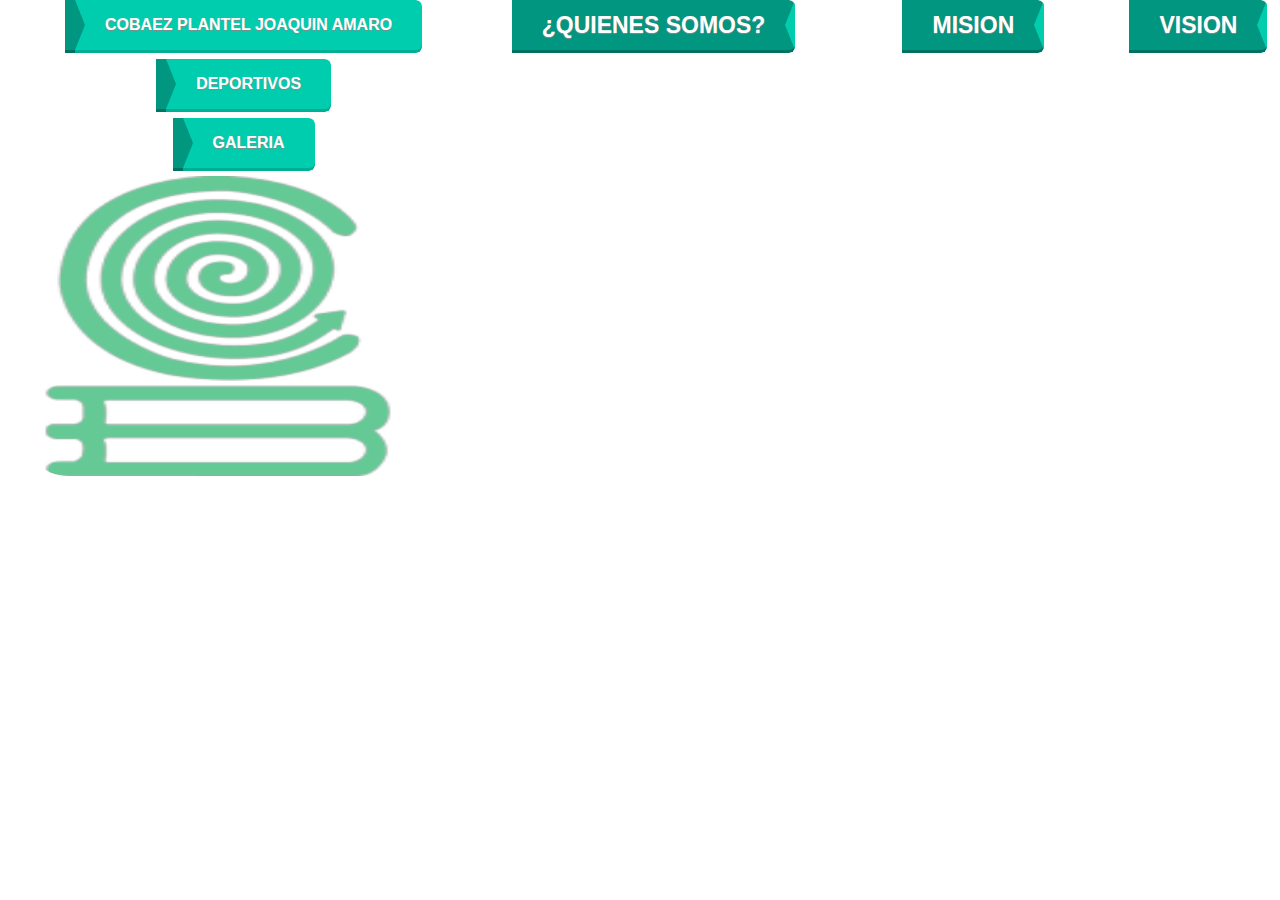
<file: index.html>
<!DOCTYPE html>
<html>
<head>
	<title>PLANTEL JOAQUIN AMARO (COBAEZ)</title>
	<link rel="stylesheet" type="text/css" href="css/botonbonito.css">
	<link rel="stylesheet" type="text/css" href="js/waves.js">
</head>
<body>
	<table style="width:100%" border="3">
		<tr class="content">
			<th><a href="cobaez.html" class="btn left">
				<span class="left icon icon-gear"></span>
        		<span class="right title"><span class="arrow-right"></span>COBAEZ PLANTEL JOAQUIN AMARO</span></a><br></th>
			<th><a href="quienesomos.html" class="btn left">
				<span class="left title"></span>
        		<span class="right icon icon-gear"><span class="arrow-left"></span>&iquest;QUIENES SOMOS?</spam><a></th>
			<th><a href="mision.html" class="btn left"><span class="left title"></span>
        		<span class="right icon icon-gear"><span class="arrow-left"></span>MISION</spam></a></th>
			<th><a href="vision.html" class="btn left"><span class="left title"></span>
        		<span class="right icon icon-gear"><span class="arrow-left"></span>VISION</spam></a></th>
		</tr>
		<tr>
			<th><a href="deportivos.html" class="btn left">
				<span class="left icon icon-gear"></span>
        		<span class="right title"><span class="arrow-right"></span>DEPORTIVOS</span></a><br></th>
			<th rowspan="3" colspan="3"><p align="justify">Preciona cualquier boton para ver informacion</p></th>
		</tr>
		<tr>
			<th><a href="galeria.html" class="btn left">
				<span class="left icon icon-gear"></span>
        		<span class="right title"><span class="arrow-right"></span>GALERIA
        	</span></a><br></th>
		</tr>
		<tr>
			<th><img src="imagen/logo2.png"></th>
		</tr>
		           
	</table>
	<script src="js/waves.js"></script>
 	<script type="text/javascript">
 	Waves.init();
 	Waves.attach('.button',['waves-button','waves-float']);
 </script>

</body>
</html>
</file>
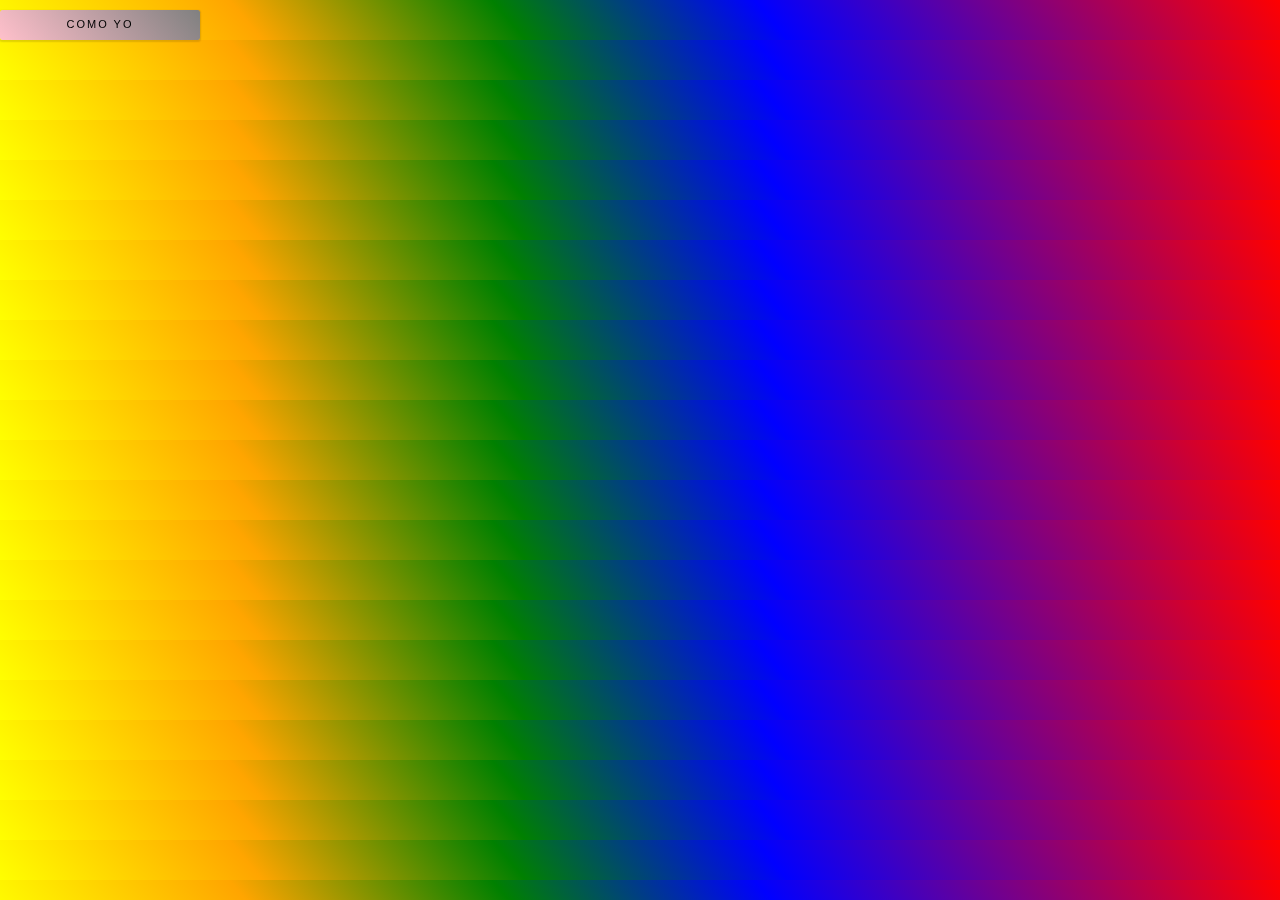
<file: boton.html>
<!DOCTYPE html>
<html>
<head>
	<title></title>
	<link rel="stylesheet" type="text/css" href="css/estilo.css">
	<link rel="stylesheet" type="text/css" href="css/waves.css">
</head>
<body>
 	<a href="#" class="button">como yo</a>
 	<script src="js/waves.js"></script>
 	<script type="text/javascript">
 	Waves.init();
 	Waves.attach('.button',['waves-button','waves-float']);
 	</script>
</body>
</html>
</file>
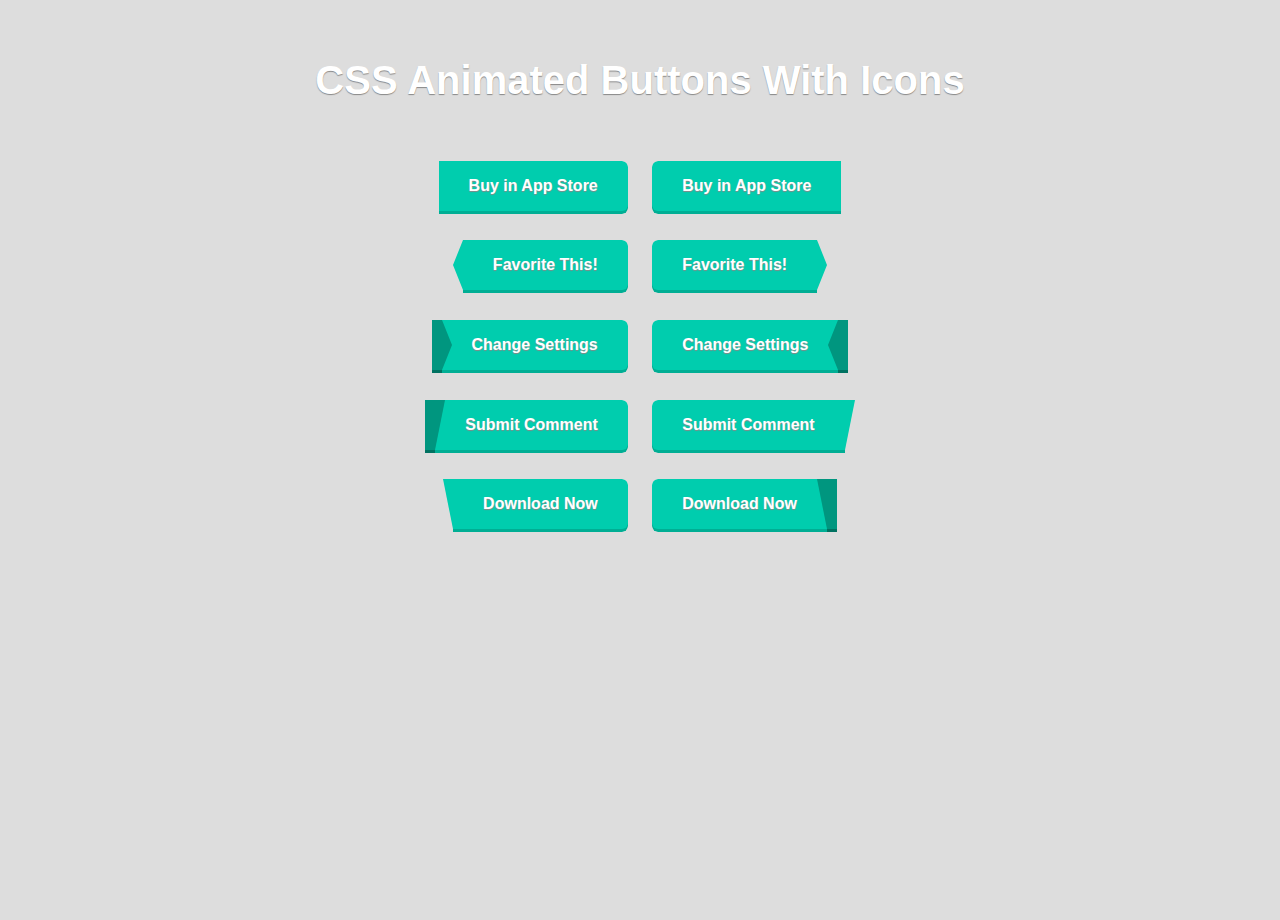
<file: botonbonito.html>
<!DOCTYPE html>
<html>
<head>
	<title>bonito</title>
	<link rel="stylesheet" type="text/css" href="css/botonbonito.css">
</head>
<body>
	<div class="container">

    <h1>CSS Animated Buttons With Icons</h1>
     
    <br>
    <div class="content">
      <a href="#" class="btn">
        <span class="left icon icon-tablet"></span>
        <span class="right title">Buy in App Store</span>
      </a> 
      
      <a href="#" class="btn">
        <span class="left title">Buy in App Store</span>
        <span class="right icon icon-tablet"></span>
      </a>
    </div>
    <br>
    <div class="content">
      <a href="#" class="btn left">
        <span class="left icon icon-heart"><span class="arrow-left"></span></span>
        <span class="right title">Favorite This!</span>
      </a>

      <a href="#" class="btn right">
        <span class="left title">Favorite This!</span>
        <span class="right icon icon-heart"><span class="arrow-right"></span></span>
      </a>
    </div>
    <br>
    <div class="content">
      <a href="#" class="btn left">
        <span class="left icon icon-gear"></span>
        <span class="right title"><span class="arrow-right"></span>Change Settings</span>
      </a>
      
      <a href="#" class="btn right">
        <span class="left title"><span class="arrow-left"></span>Change Settings</span>
        <span class="right icon icon-gear"></span>
      </a>
    </div>
    <br>
    <div class="content">
      <a href="#" class="btn left">
        <span class="left icon icon-comment"></span>
        <span class="right title"><span class="slant-right"></span>Submit Comment</span>
      </a>

      <a href="#" class="btn right">
        <span class="left title">Submit Comment</span>
        <span class="right icon icon-comment"><span class="slant-right"></span></span>
      </a>
    </div>
    <br>
    <div class="content">
      <a href="#" class="btn left">
        <span class="left icon icon-cloud-download"><span class="slant-left"></span></span>
        <span class="right title">Download Now</span>
      </a>

      <a href="#" class="btn right">
        <span class="left title"><span class="slant-left"></span>Download Now</span>
        <span class="right icon icon-cloud-download"></span>
      </a>
    </div>
    
  </div>
</body>
</file>
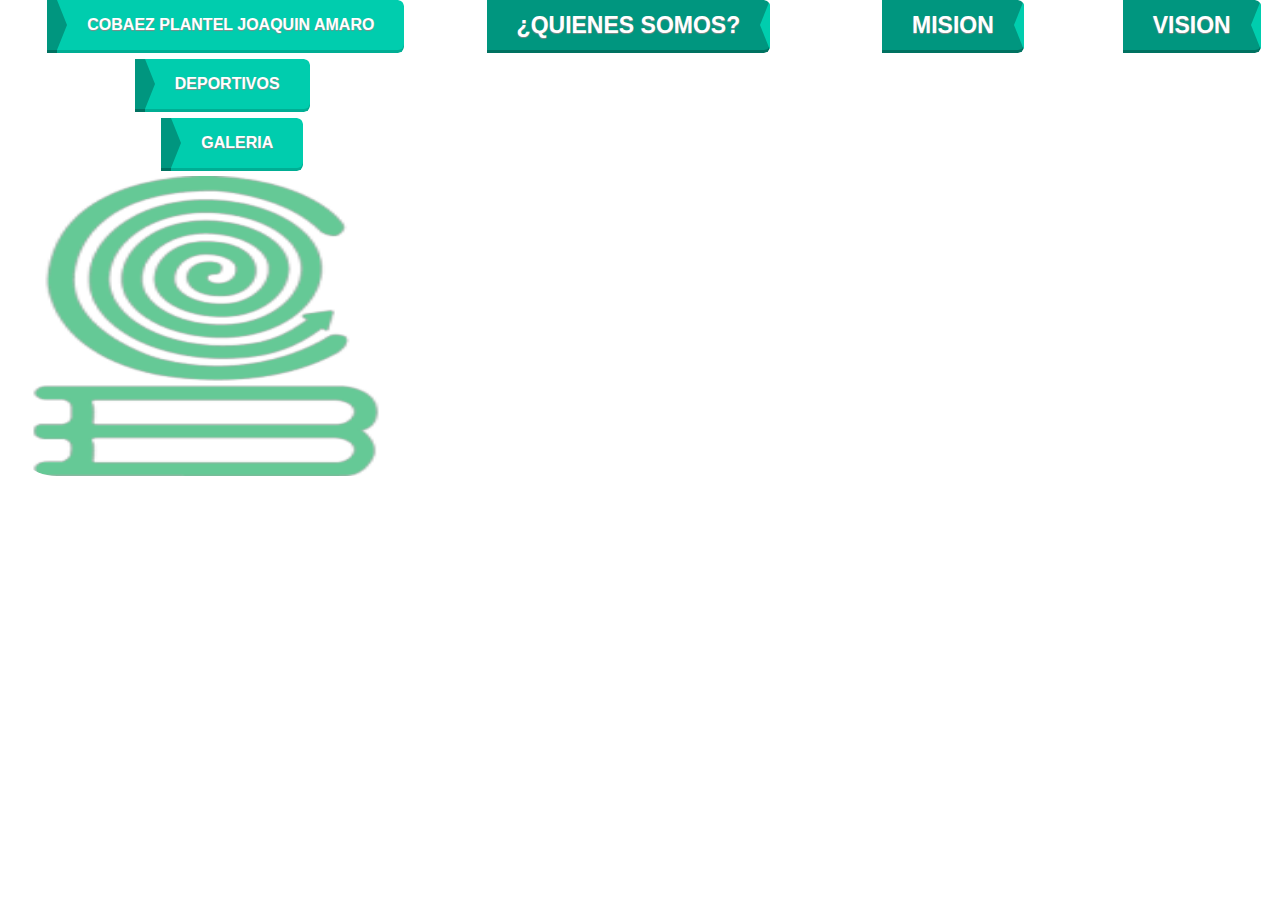
<file: cobaez.html>
<!DOCTYPE html>
<html>
<head>
	<title>PLANTEL JOAQUIN AMARO (COBAEZ)</title>
	<link rel="stylesheet" type="text/css" href="css/botonbonito.css">
	<link rel="stylesheet" type="text/css" href="js/waves.js">
</head>
<body>
	<table style="width:100%" border="3">
		<tr>
			<th><a href="index.html" class="btn left"><span class="left icon icon-gear">
			</span>
        		<span class="right title"><span class="arrow-right"></span>COBAEZ PLANTEL JOAQUIN AMARO</span></a><br></th>
			<th><a href="quienesomos.html" class="btn left"><span class="left title"></span>
        		<span class="right icon icon-gear"><span class="arrow-left"></span>&iquest;QUIENES SOMOS?</spam><a></th>
			<th><a href="mision.html" class="btn left"><span class="left title"></span>
        		<span class="right icon icon-gear"><span class="arrow-left"></span>MISION</spam></a></th>
			<th><a href="vision.html" class="btn left"><span class="left title"></span>
        		<span class="right icon icon-gear"><span class="arrow-left"></span>VISION</spam></a></th>
		</tr>
		<tr>
			<th><a href="deportivos.html" class="btn left"><span class="left icon icon-gear"></span>
        		<span class="right title"><span class="arrow-right"></span>DEPORTIVOS</spam><a></th>
			<th rowspan="3" colspan="3"><p align="justify"><p>Esta pagina fue hecha con la finalidad de que conoscan nuestro plantel.
		    Esta pagina fue creada por la alumna Fatima Flores Avila de 6to semestre de el COBAEZ.</p></th>
		</tr>
		<tr>
			<th><a href="galeria.html" class="btn left"><span class="left icon icon-gear"></span><span class="right title"><span class="arrow-right"></span>GALERIA</span></a><br></th>
		</tr>
		<tr>
			<th><img src="imagen/logo2.png"></th>
		</tr>
		           
	</table>
	<script src="js/waves.js"></script>
 	<script type="text/javascript">
 	Waves.init();
 	Waves.attach('.button',['waves-button','waves-float']);
 </script>

</body>
</html>
</file>
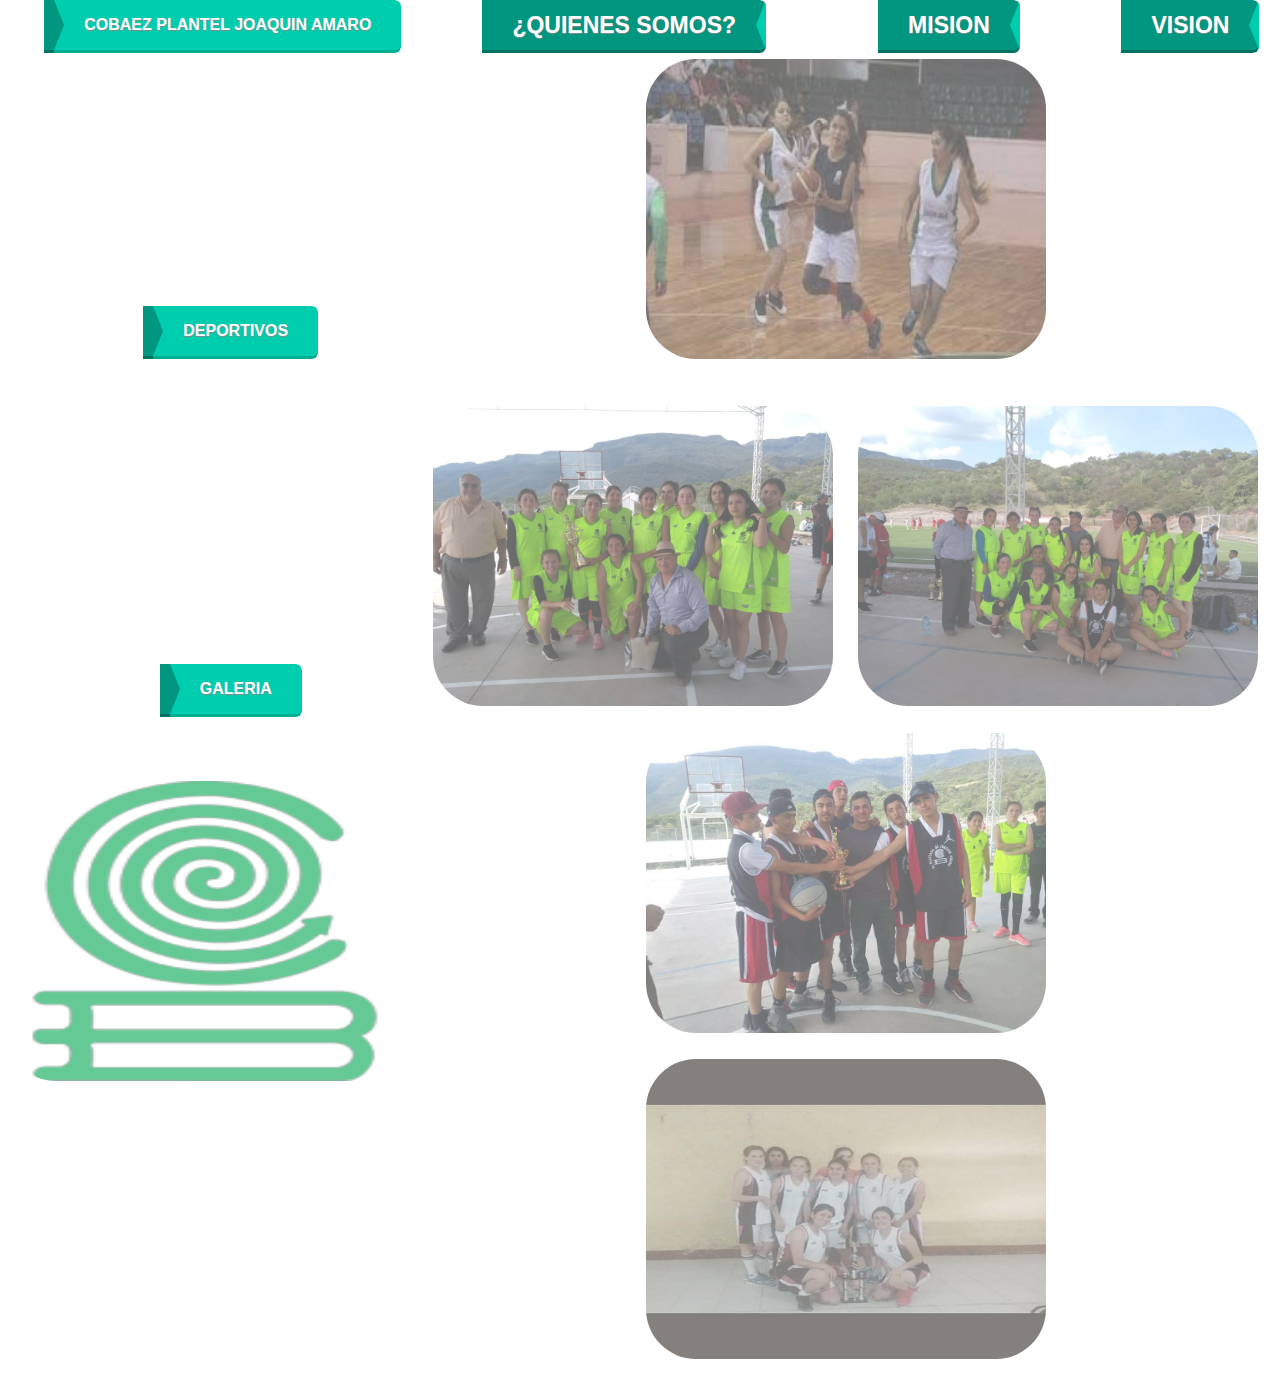
<file: deportivos.html>
<!DOCTYPE html>
<html>
<head>
	<title>PLANTEL JOAQUIN AMARO (COBAEZ)</title>
	<link rel="stylesheet" type="text/css" href="css/botonbonito.css">
	<link rel="stylesheet" type="text/css" href="js/waves.js">
</head>
<body>
	<table style="width:100%" border="3">
		<tr>
			<th><a href="cobaez.html" class="btn left"><span class="left icon icon-gear"></span>
        		<span class="right title"><span class="arrow-right"></span>COBAEZ PLANTEL JOAQUIN AMARO</span></a><br></th>
			<th><a href="quienesomos.html" class="btn left"><span class="left title"></span>
        		<span class="right icon icon-gear"><span class="arrow-left"></span>&iquest;QUIENES SOMOS?</spam><a></th>
			<th><a href="mision.html" class="btn left"><span class="left title"></span>
        		<span class="right icon icon-gear"><span class="arrow-left"></span>MISION</spam></a></th>
			<th><a href="vision.html" class="btn left"><span class="left title"></span>
        		<span class="right icon icon-gear"><span class="arrow-left"></span>VISION</spam></a></th>
		</tr>
		<tr>
			<th><a href="deportivos.html" class="btn left">
				<span class="left icon icon-gear"></span>
        		<span class="right title"><span class="arrow-right"></span>DEPORTIVOS</span></a><br></th>
			<th rowspan="3" colspan="3"><a href="imagen/juegos.jpeg"><img src="imagen/juegos.jpeg"></a><p align="justify">juegos deportivos: Nuestro plantel participa en los juegos cada a&ntilde;o participando en basketball, llevandose casi siempre los primeros lugares ,tanto hombres como mujeres a nivel regional.</p><a href="imagen/IMG-20191030-WA0010.jpg"><img src="imagen/IMG-20191030-WA0010.jpg" width="300" height="300"></a>
			<a href="imagen/IMG-20191030-WA0007.jpg"><img src="imagen/IMG-20191030-WA0007.jpg" width="300" height="300"></a><p>1er lugar a nivel regional en basketball femenil 2019 Plantel Joaquin Amaro.
			Participacion en Mesquital del oro.</p><a href="imagen/FB_IMG_1572544111401.jpg"><img src="imagen/FB_IMG_1572544111401.jpg" width="400" height="400"  ></a><P>2do lugar a nivel regional en basketball varonil 2019 Plantel Joaquin Amaro. Participacion en Mesquital del oro.</P><a href="imagen/received_199965624615368.jpeg"><img src="imagen/received_199965624615368.jpeg" width="400" height="400" ></a><p>1er lugar a nivel regional en basketball femenil 2018 Plantel Joaquin Amaro. Participacion en Atolinga.</p></th>
		</tr>
		<tr>
			<th><a href="galeria.html" class="btn left">
				<span class="left icon icon-gear"></span>
        		<span class="right title"><span class="arrow-right"></span>GALERIA
        	</span></a><br></th>
		</tr>
		<tr>
			<th><img src="imagen/logo2.png"></th>
		</tr>
		           
	</table>
	<script src="js/waves.js"></script>
 	<script type="text/javascript">
 	Waves.init();
 	Waves.attach('.button',['waves-button','waves-float']);
 </script>

</body>
</html>
</file>
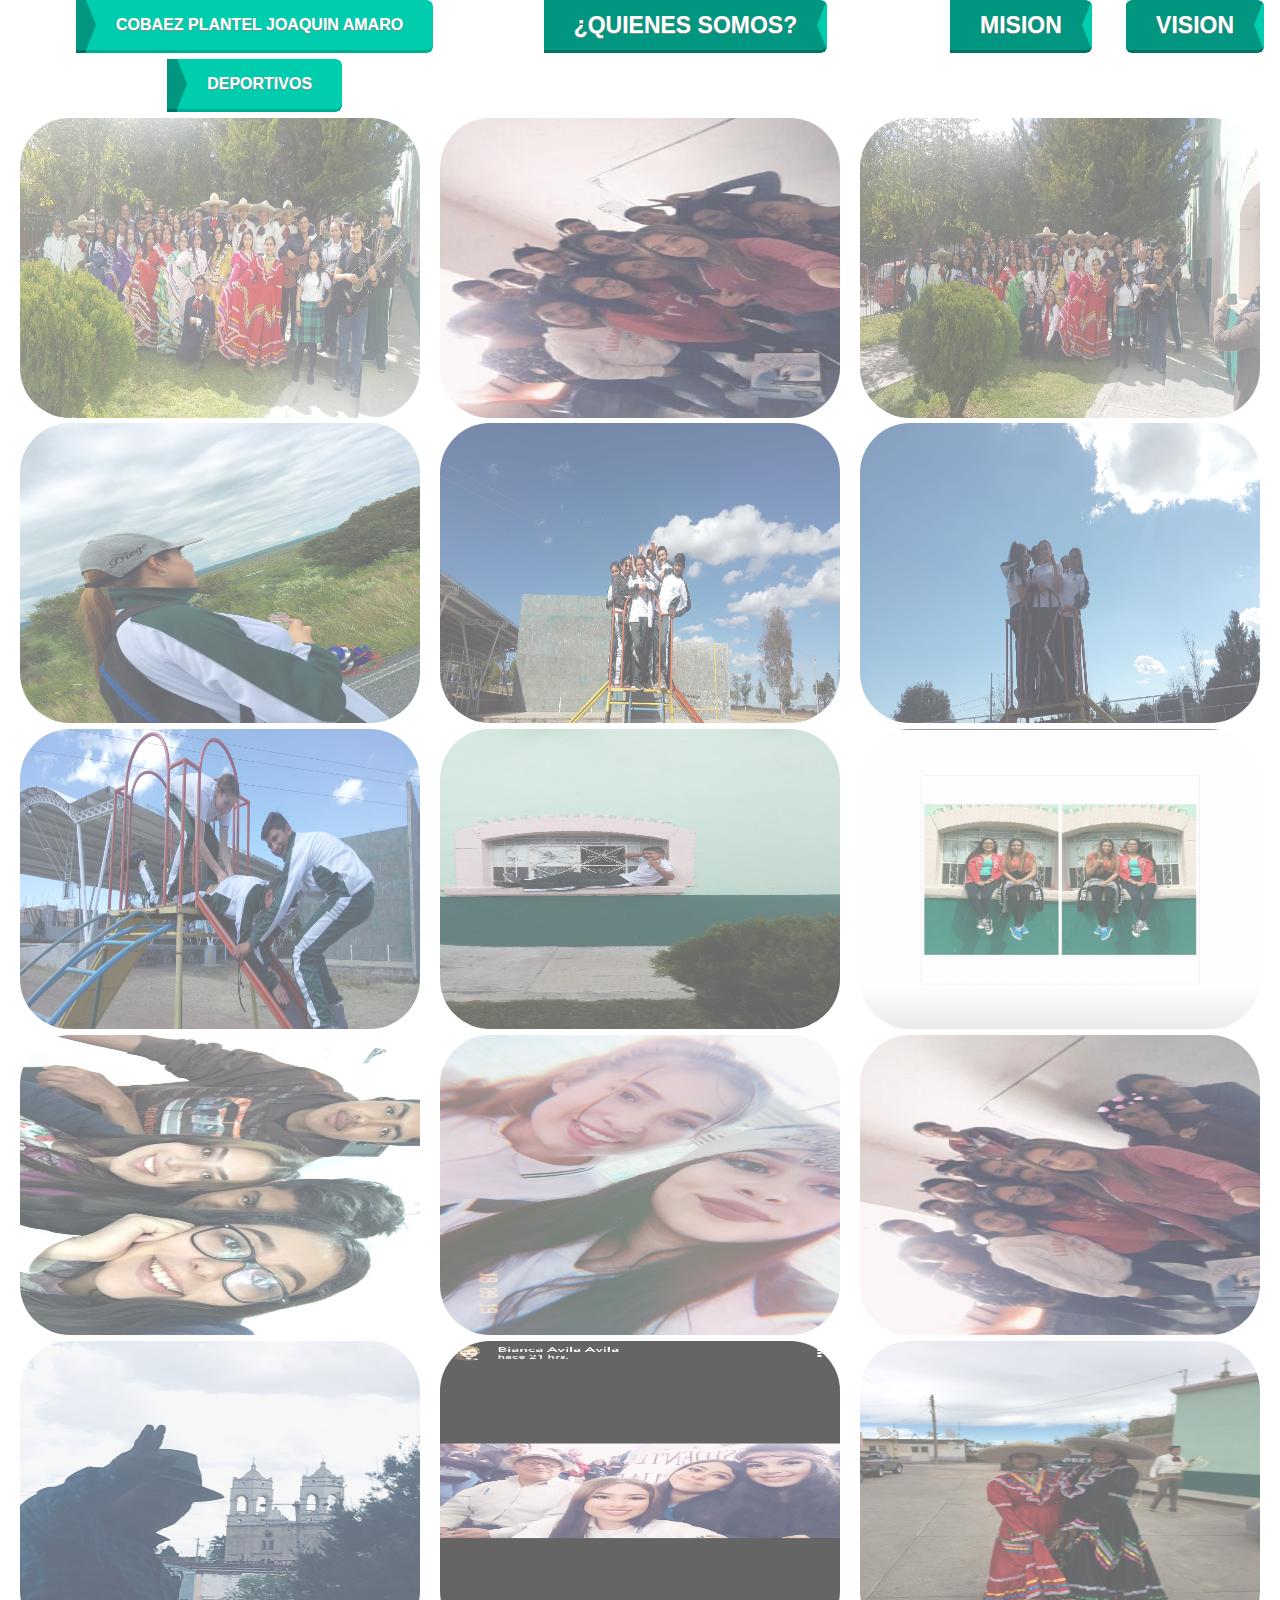
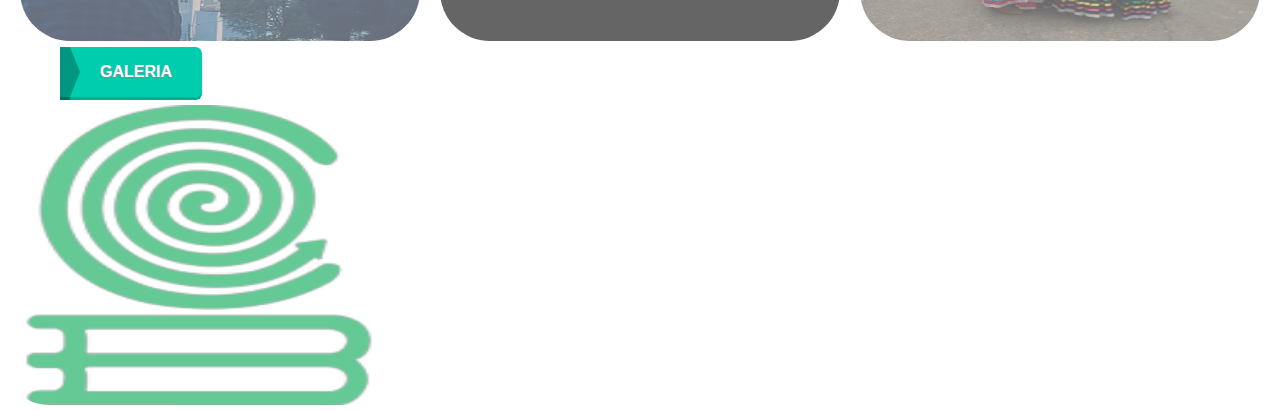
<file: galeria.html>
<!DOCTYPE html>
<html>
<head>
	<title>PLANTEL JOAQUIN AMARO (COBAEZ)</title>
	<link rel="stylesheet" type="text/css" href="css/botonbonito.css">
	<link rel="stylesheet" type="text/css" href="js/waves.js">
</head>
<body>
	<table style="width:100%" border="3">
		<tr>
			<th><a href="cobaez.html" class="btn left"><span class="left icon icon-gear"></span>
        		<span class="right title"><span class="arrow-right"></span>COBAEZ PLANTEL JOAQUIN AMARO</span></a><br></th>
			<th><a href="quienesomos.html" class="btn left"><span class="left title"></span>
        		<span class="right icon icon-gear"><span class="arrow-left"></span>&iquest;QUIENES SOMOS?</spam><a></th>
			<th><a href="mision.html" class="btn left"><span class="left title"></span>
        		<span class="right icon icon-gear"><span class="arrow-left"></span>MISION</spam></a></th>
			<th><a href="vision.html" class="btn left"></span>
        		<span class="right icon icon-gear"><span class="arrow-left"></span>VISION</spam></a></th>
		</tr>
		<tr>
				<th><a href="deportivos.html" class="btn left"><span class="left icon icon-gear"></span>
        		<span class="right title"><span class="arrow-right"></span>DEPORTIVOS</span></a><br></th>
		<table>		<th rowspan="3" colspan="3"><a href="imagen\IMG_7429.JPG"><img src="imagen\IMG_7429.JPG" align="justify" width="400" height="300"></a><a href="imagen/received_1257774844419651.jpeg"><img src="imagen/received_1257774844419651.jpeg" width="300" height="300"></a><a href="imagen\IMG_7426.JPG"><img src="imagen\IMG_7426.JPG" width="400" height="300"></a><a href="imagen\69177756_1142226575967195_47642225378590720_n.jpg"><img src="imagen\69177756_1142226575967195_47642225378590720_n.jpg" width="400" height="300"></a><a href="imagen\47579786_329890350929060_7602192487305707520_n.jpg"><img src="imagen\47579786_329890350929060_7602192487305707520_n.jpg" width="400" height="300"></a><a href="imagen\47688446_354122108700213_2088894521646514176_n.jpg"><img src="imagen\47688446_354122108700213_2088894521646514176_n.jpg" width="400" height="300"></a><a href="imagen\48203715_512052559281835_5369024417844166656_n.jpg"><img src="imagen\48203715_512052559281835_5369024417844166656_n.jpg" width="400" height="300"></a><a href="imagen\22425703_450848858642219_1009590508_o.jpg"><img src="imagen\22425703_450848858642219_1009590508_o.jpg" width="400" height="300"></a><a href="imagen\27867394_2006859326305027_6176070544283748492_n.jpg"><img src="imagen\27867394_2006859326305027_6176070544283748492_n.jpg" width="400" height="300"></a><a href="imagen\IMG_7531.JPG"><img src="imagen\IMG_7531.JPG" width="400" height="300"></a><a href="imagen\70980123_2353273101395259_3070107915273633792_n.jpg"><img src="imagen\70980123_2353273101395259_3070107915273633792_n.jpg" width="400" height="300"></a><a href="imagen\23439525_892110000953647_1864065981_n.jpg"><img src="imagen\23439525_892110000953647_1864065981_n.jpg" width="400" height="300"></a><a href="imagen\89255621_870512733392522_7926340798780538880_n.jpg"><img src="imagen\89255621_870512733392522_7926340798780538880_n.jpg" width="400" height="300"></a><a href="imagen\IMG_9209.PNG"><img src="imagen\IMG_9209.PNG" width="400" height="300"></a><a href="imagen\IMG_7362.JPG"><img src="imagen\IMG_7362.JPG" width="400" height="300"></a></th>
		</table>	
		</tr>
		<tr>
			<th><a href="galeria.html" class="btn left">
				<span class="left icon icon-gear"></span>
        		<span class="right title"><span class="arrow-right"></span>GALERIA</span>
        	</a><br></th>
		</tr>
		<tr>
			<th><img src="imagen/logo2.png"></th>
		</tr>
		           
	</table>
	<script src="js/waves.js"></script>
 	<script type="text/javascript">
 	Waves.init();
 	Waves.attach('.button',['waves-button','waves-float']);
 </script>

</body>
</html>
</file>
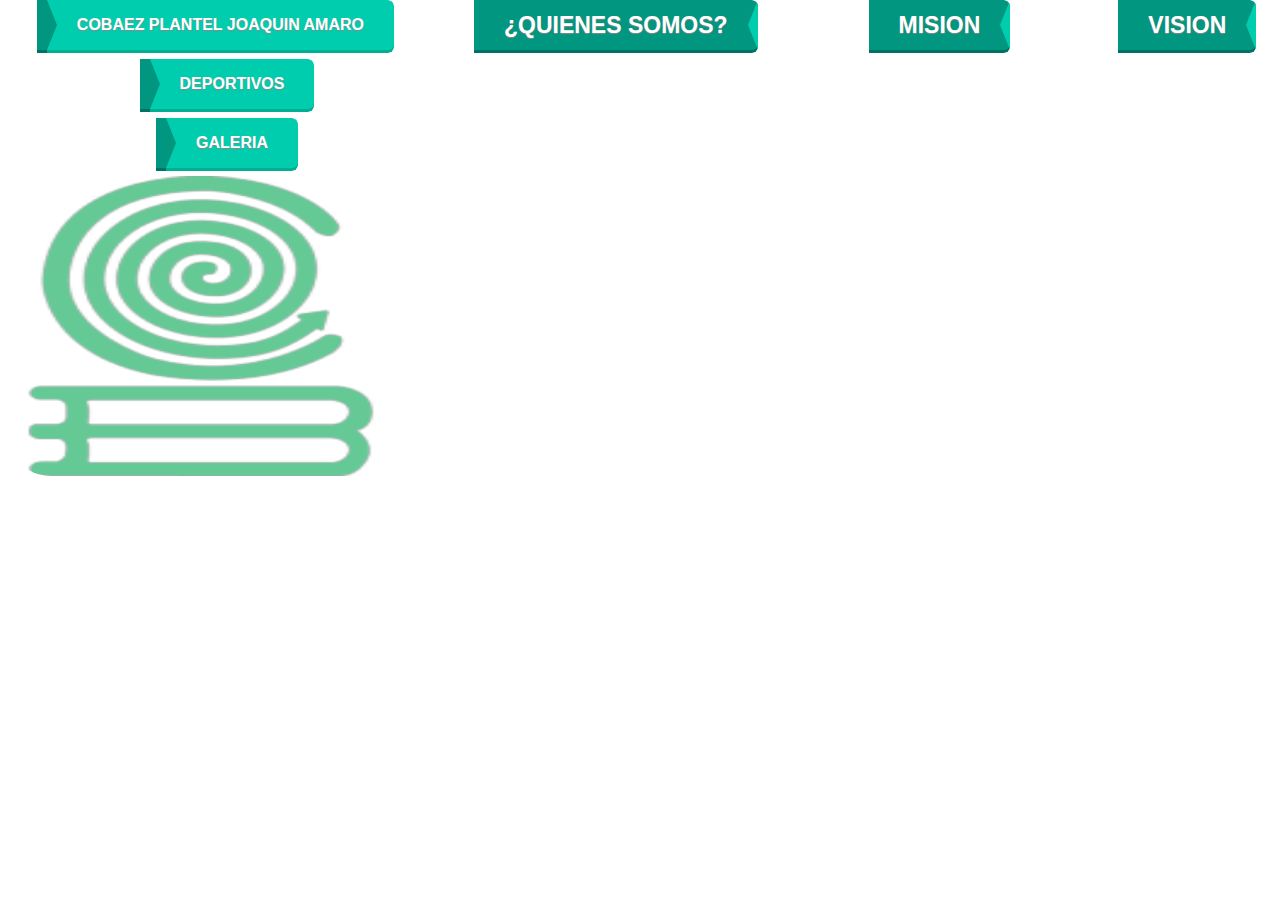
<file: mision.html>
<!DOCTYPE html>
<html>
<head>
	<title>PLANTEL JOAQUIN AMARO (COBAEZ)</title>
	<link rel="stylesheet" type="text/css" href="css/botonbonito.css">
	<link rel="stylesheet" type="text/css" href="js/waves.js">
</head>
<body>
	<table style="width:100%" border="3">
		<tr>
			<th><a href="cobaez.html" class="btn left">
				<span class="left icon icon-gear"></span>
        		<span class="right title"><span class="arrow-right"></span>COBAEZ PLANTEL JOAQUIN AMARO</span></a><br></th>
			<th><a href="quienesomos.html" class="btn left"><span class="left title"></span>
        		<span class="right icon icon-gear"><span class="arrow-left"></span>&iquest;QUIENES SOMOS?</spam><a></th>
			<th><a href="mision.html" class="btn left"><span class="left title"></span>
        		<span class="right icon icon-gear"><span class="arrow-left"></span>MISION</spam></a></th>
			<th><a href="vision.html" class="btn left"><span class="left title"></span>
        		<span class="right icon icon-gear"><span class="arrow-left"></span>VISION</spam></a></th>
		</tr>
		<tr>
			<th><a href="deportivos.html" class="btn left">
				<span class="left icon icon-gear"></span>
        		<span class="right title"><span class="arrow-right"></span>DEPORTIVOS</span></a><br></th>
			<th rowspan="3" colspan="3"><p align="justify">Formar ciudadanos zacatecanos competentes para realizar actividades propias de su momento y condici&oacute;n cient&iacute;fica, tecnol&oacute;gica, hist&oacute;rica, social, econ&oacute;mica, pol&iacute;tica y filos&oacute;fica, con un nivel de dominio que les permita movilizar y utilizar, de manera integral y satisfactoria, conocimientos, habilidades, destrezas y actitudes, pertenecientes a las diferentes &aacute;reas del conocimiento y a las human&iacute;sticas.</p></th>
		</tr>
		<tr>
			<th><a href="galeria.html" class="btn left">
				<span class="left icon icon-gear"></span>
        		<span class="right title"><span class="arrow-right"></span>GALERIA
        	</span></a><br></th>
		</tr>
		<tr>
			<th><img src="imagen/logo2.png"></th>
		</tr>
		           
	</table>
	<script src="js/waves.js"></script>
 	<script type="text/javascript">
 	Waves.init();
 	Waves.attach('.button',['waves-button','waves-float']);
 </script>

</body>
</html>
</file>
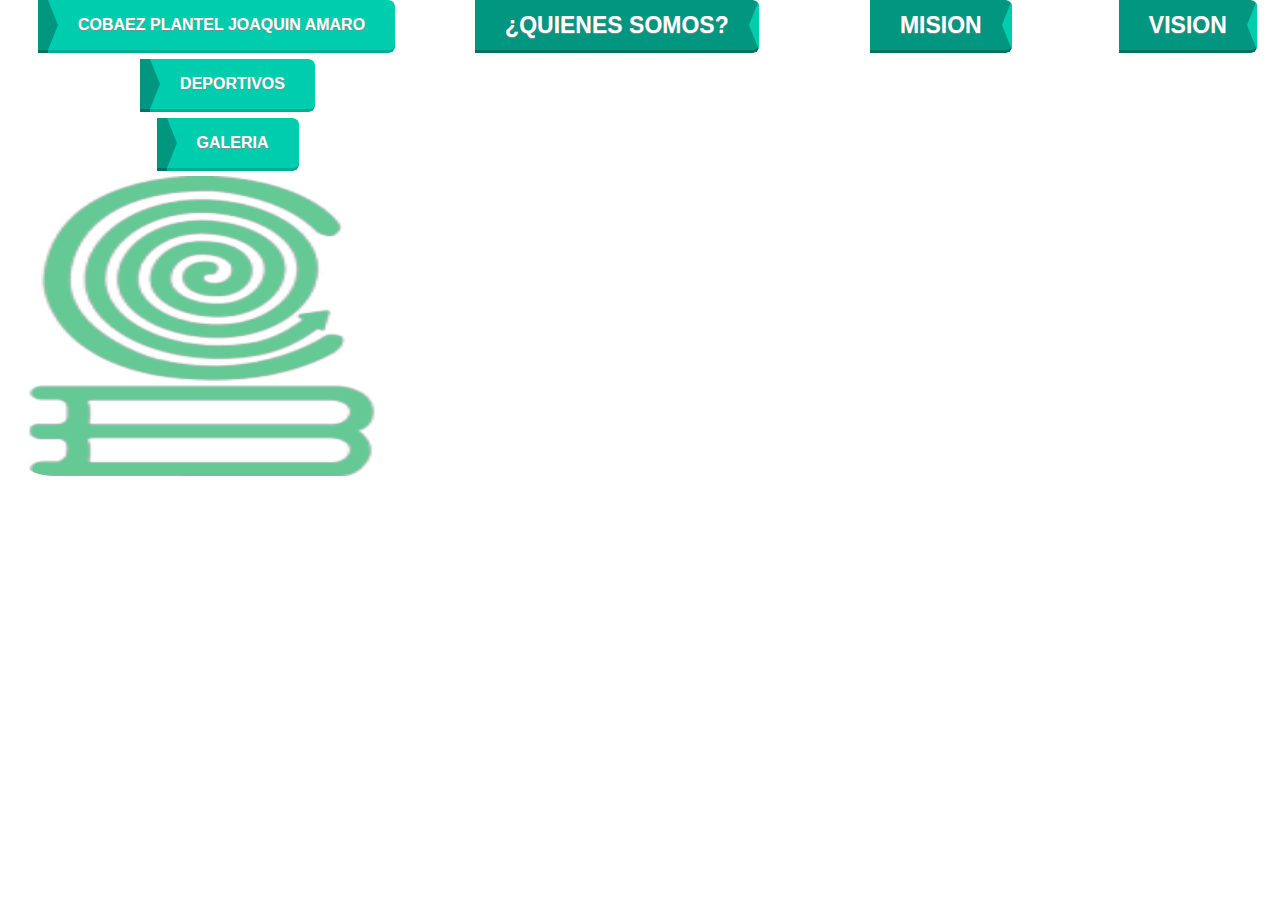
<file: quienesomos.html>
<!DOCTYPE html>
<html>
<head>
	<title>PLANTEL JOAQUIN AMARO (COBAEZ)</title>
	<link rel="stylesheet" type="text/css" href="css/botonbonito.css">
	<link rel="stylesheet" type="text/css" href="js/waves.js">
</head>
<body>
	<table style="width:100%" border="3">
		<tr>
			<th><a href="cobaez.html" class="btn left">
				<span class="left icon icon-gear"></span>
        		<span class="right title"><span class="arrow-right"></span>COBAEZ PLANTEL JOAQUIN AMARO</span></a><br></th>
			<th><a href="quienesomos.html" class="btn left">
				<span class="left title"></span>
        		<span class="right icon icon-gear"><span class="arrow-left"></span>&iquest;QUIENES SOMOS?</spam><a></th>
			<th><a href="mision.html" class="btn left"><span class="left title"></span>
        		<span class="right icon icon-gear"><span class="arrow-left"></span>MISION</spam></a></th>
			<th><a href="vision.html" class="btn left"><span class="left title"></span>
        		<span class="right icon icon-gear"><span class="arrow-left"></span>VISION</spam></a></th>
		</tr>
		<tr>
			<th><a href="deportivos.html" class="btn left">
				<span class="left icon icon-gear"></span>
        		<span class="right title"><span class="arrow-right"></span>DEPORTIVOS</span></a><br></th>
			<th rowspan="3" colspan="3"><p align="justify">El Colegio De Bachilleres Del Estado De Zacatecas (COBAEZ), Plantel JOAQUIN AMARO , esta ubicado en el municipio de El Plateado De Joaquin Amaro,Zac. La escuela cuenta con 39 alumnos y con 5 docentes. Es el Plantel mas peque&ntilde;o del Estado, y siempre destacamos a nivel regional en el ambito academico y deportivo.
			</p></th>
		</tr>
		<tr>
			<th><a href="galeria.html" class="btn left">
				<span class="left icon icon-gear"></span>
        		<span class="right title"><span class="arrow-right"></span>GALERIA
        	</span></a><br></th>
		</tr>
		<tr>
			<th><img src="imagen/logo2.png"></th>
		</tr>
		           
	</table>
	<script src="js/waves.js"></script>
 	<script type="text/javascript">
 	Waves.init();
 	Waves.attach('.button',['waves-button','waves-float']);
 </script>

</body>
</html>
</file>
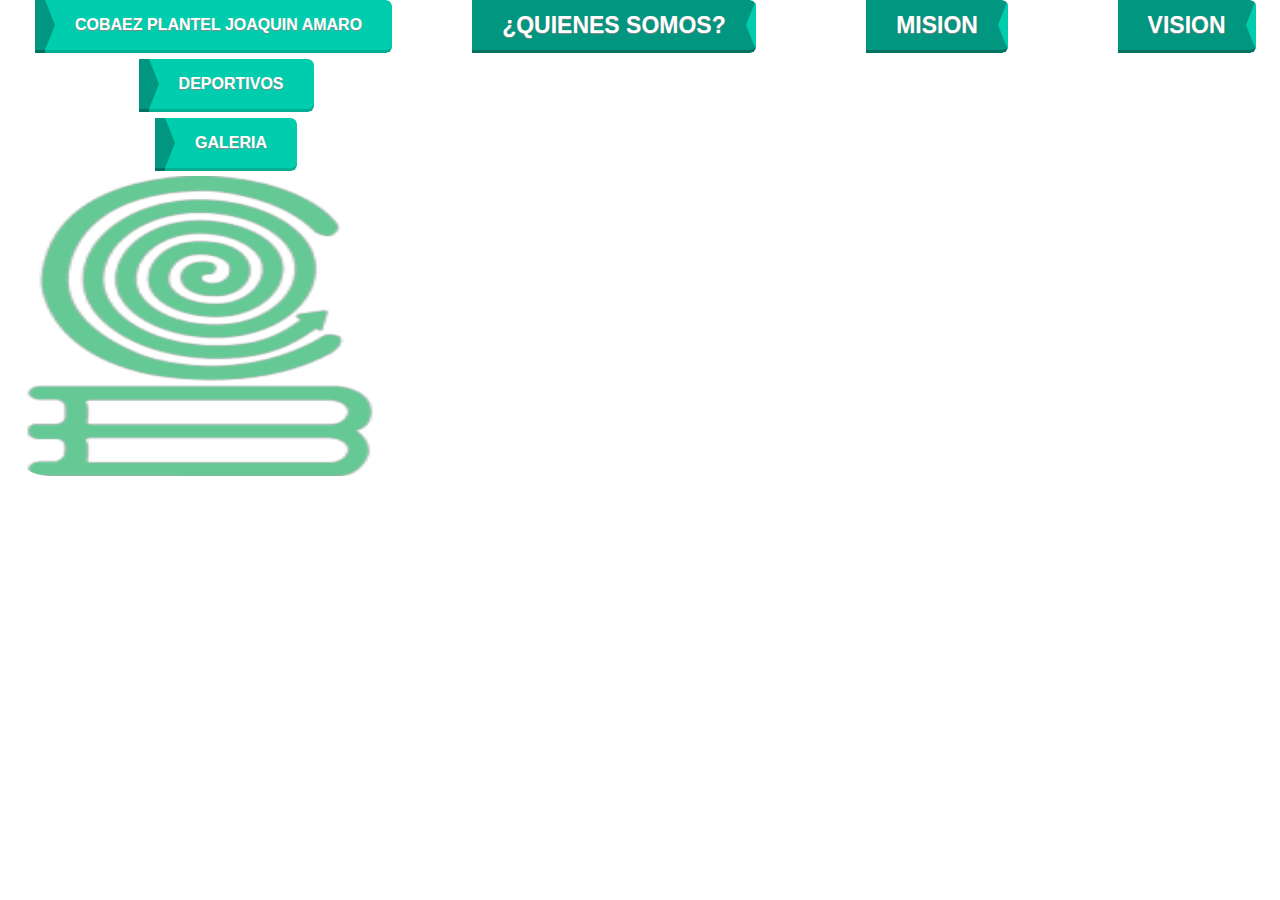
<file: vision.html>
<!DOCTYPE html>
<html>
<head>
	<title>PLANTEL JOAQUIN AMARO (COBAEZ)</title>
	<link rel="stylesheet" type="text/css" href="css/botonbonito.css">
	<link rel="stylesheet" type="text/css" href="js/waves.js">
</head>
<body>
	<table style="width:100%" border="3">
		<tr>
			<th><a href="cobaez.html" class="btn left">
				<span class="left icon icon-gear"></span>
        		<span class="right title"><span class="arrow-right"></span>COBAEZ PLANTEL JOAQUIN AMARO</span></a><br></th>
			<th><a href="quienesomos.html" class="btn left">
				<span class="left title"></span>
        		<span class="right icon icon-gear"><span class="arrow-left"></span>&iquest;QUIENES SOMOS?</spam><a></th>
			<th><a href="mision.html" class="btn left"><span class="left title"></span>
        		<span class="right icon icon-gear"><span class="arrow-left"></span>MISION</spam></a></th>
			<th><a href="vision.html" class="btn left"><span class="left title"></span>
        		<span class="right icon icon-gear"><span class="arrow-left"></span>VISION</spam></a></th>
		</tr>
		<tr>
			<th><a href="deportivos.html" class="btn left">
				<span class="left icon icon-gear"></span>
        		<span class="right title"><span class="arrow-right"></span>DEPORTIVOS</span></a><br></th>
			<th rowspan="3" colspan="3"><p align="justify">El Colegio de Bachilleres del Estado de Zacatecas es una instituci&oacute;n educativa con liderazgo acad&eacute;mico y prestigio social, reconocida por su calidad y con estudiantes de excelencia, comprometidos consigo mismos y con su sociedad; con docentes capacitados para enfrentar los retos de formaci&oacute;n de los educandos; con instalaciones bien equipadas, seguras y est&eacute;ticas; con procesos administrativos eficientes que favorecen la formaci&oacute;n de bachilleres competentes para la vida; adem&aacute;s, destaca por su vinculaci&oacute;n con instituciones educativas de nivel superior y empresas del entorno, permitiendo con ello el mejoramiento permanente de su capacidad y competitividad acad&aacute;mica.</p></th>
		</tr>
		<tr>
			<th><a href="galeria.html" class="btn left">
				<span class="left icon icon-gear"></span>
        		<span class="right title"><span class="arrow-right"></span>GALERIA
        	</span></a><br></th>
		</tr>
		<tr>
			<th><img src="imagen/logo2.png"></th>
		</tr>
		           
	</table>
	<script src="js/waves.js"></script>
 	<script type="text/javascript">
 	Waves.init();
 	Waves.attach('.button',['waves-button','waves-float']);
 </script>

</body>
</html>
</file>
<file: css/botonbonito.css>
body{
  
  background: url(https://pcbx.us/bexy.jpg);
}
img{ width: 400px;
	height: 300px;
    border-style: solid;
    border-color: darkblue;
    border-radius: 50px;
    opacity: 0.6;
	transition:  1s ease;
}
img:hover{
   opacity: 1;
   border-radius: 200px;
   box-shadow: 0px 0px 200px red;
   transform: rotate(360deg);
}
@font-face {
  font-family: 'Montserrat';
  font-style: normal;
  font-weight: 400;
  src: local('Montserrat-Regular'), url(http://themes.googleusercontent.com/static/fonts/montserrat/v4/zhcz-_WihjSQC0oHJ9TCYBsxEYwM7FgeyaSgU71cLG0.woff) format('woff');
}
html,body,div,span,applet,object,iframe,h1,h2,h3,h4,h5,h6,p,blockquote,pre,a,abbr,acronym,address,big,cite,code,del,dfn,em,img,ins,kbd,q,s,samp,small,strike,strong,sub,sup,tt,var,b,u,i,center,dl,dt,dd,ol,ul,li,fieldset,form,label,legend,table,caption,tbody,tfoot,thead,tr,th,td,article,aside,canvas,details,embed,figure,figcaption,footer,header,hgroup,menu,nav,output,ruby,section,summary,time,mark,audio,video{margin:0;padding:0;border:0;font-size:100%;font:inherit;vertical-align:baseline;}article,aside,details,figcaption,figure,footer,header,hgroup,menu,nav,section{display:block;}body{line-height:1;}ol,ul{list-style:none;}blockquote,q{quotes:none;}blockquote:before,blockquote:after,q:before,q:after{content:'';content:none;}table{border-collapse:collapse;border-spacing:0;}body,html{height:100%;}body{color:#fff;margin:0 auto;font:1em/1.3em Montserrat,Helvetica,sans-serif;}.clearfix{clear:both;}.container{ background: url(https://pcbx.us/bexy.jpg);padding-top:20px;height:100%;width:100%;text-align:center;background-color:#ddd;}h1{margin:40px 0;font-size:40px;line-height:40px;font-weight:bold;text-shadow:0px 1px 1px #888;}a{text-decoration:none;color:#fff;margin:0 10px;}.btn{box-sizing:border-box;-moz-box-sizing:border-box;-webkit-box-sizing:border-box;position:relative;display:inline-block;overflow:hidden;height:53px;border-radius:6px;-moz-border-radius:6px;-webkit-border-radius:6px;line-height:30px;font-size:16px;font-weight:bold;text-shadow:0px 1px 1px #888;}.btn span.icon,.btn span.title{display:block;position:relative;line-height:50px;padding:0 30px;border-radius:6px;-moz-border-radius:6px;-webkit-border-radius:6px;}.btn span.left{float:left;border-radius:6px 0 0 6px;-moz-border-radius:6px 0 0 6px;-webkit-border-radius:6px 0 0 6px;}.btn span.right{float:right;border-radius:0 6px 6px 0;-moz-border-radius:0 6px 6px 0;-webkit-border-radius:0 6px 6px 0;}.btn span.icon{font-size:23px;background-color:#00967f;-webkit-box-shadow:0 3px 0 0 #007261;box-shadow:0 3px 0 0 #007261;text-shadow:0px 1px 1px #888;}.btn span.title{-webkit-box-shadow:0 3px 0 0 #00ae94;box-shadow:0 3px 0 0 #00ae94;background-color:#00cdae;}.btn span.arrow-left,.btn span.arrow-right{position:absolute;width:0;height:0;border-top:25px solid transparent;border-bottom:25px solid transparent;-webkit-transition:all .15s;-transition:all .15s;-webkit-transition-property:left,right;transition-property:left,right;}.btn.left span.arrow-left{right:0;-webkit-box-shadow:10px 0 0 0 #00cdae,10px 3px 0 0 #00ae94;box-shadow:10px 0 0 0 #00cdae,10px 3px 0 0 #00ae94;border-right:10px solid #00cdae;}.btn.right span.arrow-left{right:0;-webkit-box-shadow:10px 0 0 0 #00967f,10px 3px 0 0 #007261;box-shadow:10px 0 0 0 #00967f,10px 3px 0 0 #007261;border-right:10px solid #00967f;}.btn.left span.arrow-right{left:0;-webkit-box-shadow:-10px 0 0 0 #00967f,-10px 3px 0 0 #007261;box-shadow:-10px 0 0 0 #00967f,-10px 3px 0 0 #007261;border-left:10px solid #00967f;}.btn.right span.arrow-right{left:0;-webkit-box-shadow:-10px 0 0 0 #00cdae,-10px 3px 0 0 #00ae94;box-shadow:-10px 0 0 0 #00cdae,-10px 3px 0 0 #00ae94;border-left:10px solid #00cdae;}.btn span.slant-left,.btn span.slant-right{position:absolute;width:0;height:0;border-top:0 solid transparent;border-bottom:50px solid transparent;-webkit-transition:all .15s;-transition:all .15s;-webkit-transition-property:left,right;transition-property:left,right;}.btn.left span.slant-right{left:0;-webkit-box-shadow:-10px 0 0 0 #00967f,-10px 3px 0 0 #007261;box-shadow:-10px 0 0 0 #00967f,-10px 3px 0 0 #007261;border-left:10px solid #00967f;}.btn.right span.slant-right{left:0;-webkit-box-shadow:-10px 0 0 0 #00cdae,-10px 3px 0 0 #00ae94;box-shadow:-10px 0 0 0 #00cdae,-10px 3px 0 0 #00ae94;border-left:10px solid #00cdae;}.btn.left span.slant-left{right:0;-webkit-box-shadow:10px 0 0 0 #00cdae,10px 3px 0 0 #00ae94;box-shadow:10px 0 0 0 #00cdae,10px 3px 0 0 #00ae94;border-right:10px solid #00cdae;}.btn.right span.slant-left{right:0;-webkit-box-shadow:10px 0 0 0 #00967f,10px 3px 0 0 #007261;box-shadow:10px 0 0 0 #00967f,10px 3px 0 0 #007261;border-right:10px solid #00967f;}.btn:active,.btn.active{height:51px;}.btn:hover{}.btn:hover span.arrow-left{right:10px;}.btn:hover span.arrow-right{left:10px;}.btn:hover span.slant-left{right:10px;}.btn:hover span.slant-right{left:10px;}.btn-small{height:30px;font-size:12px;line-height:10px;}a.btn-small span.btn{height:30px;}
</file>
<file: css/estilo.css>
*{
	margin: 0;
	padding: 0;
	box-sizing: border-box;
	font-family: sans-serif;
	text-decoration: none;
}

body{
	background: linear-gradient(50deg,yellow,orange,green,blue,purple,red);
                                                                                                                                                                                                                                                                                                                                                                                                   
}

table{
	background: linear-gradient(50deg,green,pink);
                                                                                                                                                                                                                                                                                                                                                                                                   
}
.button{
	width: 200px;
	height: 30px;
	display: flex;
	justify-content: center;
	align-items: center;
	background: linear-gradient(50deg, pink , gray );
	padding: 15px,10px;
    text-align: center;
    margin: auto;
    margin-top: 10px;
    color: black;
    font-size: 10px;
    text-transform: uppercase;
    letter-spacing: 2px;
    border-radius: 5px;
    transition: all 300ms;
}

.button:hover{
	transform: translateY(10px);
	box-shadow: 0px 30px 5px -15px rgba(0,0,0,0.3);
}
#visit{
	width: 200px;
	height: 30px;
	display: flex;
	justify-content: center;
	align-items: center;
	background: linear-gradient(50deg, gray , purple );
	padding: 15px,10px;
    text-align: center;
    margin: auto;
    margin-top: 10px;
    color: white;
    font-size: 10px;
    text-transform: uppercase;
    letter-spacing: 2px;
    border-radius: 5px;
    transition: all 300ms;
}
</file>
<file: css/waves.css>
/*!
 * Waves v0.7.6
 * http://fian.my.id/Waves 
 * 
 * Copyright 2014-2018 Alfiana E. Sibuea and other contributors 
 * Released under the MIT license 
 * https://github.com/fians/Waves/blob/master/LICENSE */
.waves-effect {
  position: relative;
  cursor: pointer;
  display: inline-block;
  overflow: hidden;
  -webkit-user-select: none;
  -moz-user-select: none;
  -ms-user-select: none;
  user-select: none;
  -webkit-tap-highlight-color: transparent;
}
.waves-effect .waves-ripple {
  position: absolute;
  border-radius: 50%;
  width: 100px;
  height: 100px;
  margin-top: -50px;
  margin-left: -50px;
  opacity: 0;
  background: rgba(0, 0, 0, 0.2);
  background: -webkit-radial-gradient(rgba(0, 0, 0, 0.2) 0, rgba(0, 0, 0, 0.3) 40%, rgba(0, 0, 0, 0.4) 50%, rgba(0, 0, 0, 0.5) 60%, rgba(255, 255, 255, 0) 70%);
  background: -o-radial-gradient(rgba(0, 0, 0, 0.2) 0, rgba(0, 0, 0, 0.3) 40%, rgba(0, 0, 0, 0.4) 50%, rgba(0, 0, 0, 0.5) 60%, rgba(255, 255, 255, 0) 70%);
  background: -moz-radial-gradient(rgba(0, 0, 0, 0.2) 0, rgba(0, 0, 0, 0.3) 40%, rgba(0, 0, 0, 0.4) 50%, rgba(0, 0, 0, 0.5) 60%, rgba(255, 255, 255, 0) 70%);
  background: radial-gradient(rgba(0, 0, 0, 0.2) 0, rgba(0, 0, 0, 0.3) 40%, rgba(0, 0, 0, 0.4) 50%, rgba(0, 0, 0, 0.5) 60%, rgba(255, 255, 255, 0) 70%);
  -webkit-transition: all 0.5s ease-out;
  -moz-transition: all 0.5s ease-out;
  -o-transition: all 0.5s ease-out;
  transition: all 0.5s ease-out;
  -webkit-transition-property: -webkit-transform, opacity;
  -moz-transition-property: -moz-transform, opacity;
  -o-transition-property: -o-transform, opacity;
  transition-property: transform, opacity;
  -webkit-transform: scale(0) translate(0, 0);
  -moz-transform: scale(0) translate(0, 0);
  -ms-transform: scale(0) translate(0, 0);
  -o-transform: scale(0) translate(0, 0);
  transform: scale(0) translate(0, 0);
  pointer-events: none;
}
.waves-effect.waves-light .waves-ripple {
  background: rgba(255, 255, 255, 0.4);
  background: -webkit-radial-gradient(rgba(255, 255, 255, 0.2) 0, rgba(255, 255, 255, 0.3) 40%, rgba(255, 255, 255, 0.4) 50%, rgba(255, 255, 255, 0.5) 60%, rgba(255, 255, 255, 0) 70%);
  background: -o-radial-gradient(rgba(255, 255, 255, 0.2) 0, rgba(255, 255, 255, 0.3) 40%, rgba(255, 255, 255, 0.4) 50%, rgba(255, 255, 255, 0.5) 60%, rgba(255, 255, 255, 0) 70%);
  background: -moz-radial-gradient(rgba(255, 255, 255, 0.2) 0, rgba(255, 255, 255, 0.3) 40%, rgba(255, 255, 255, 0.4) 50%, rgba(255, 255, 255, 0.5) 60%, rgba(255, 255, 255, 0) 70%);
  background: radial-gradient(rgba(255, 255, 255, 0.2) 0, rgba(255, 255, 255, 0.3) 40%, rgba(255, 255, 255, 0.4) 50%, rgba(255, 255, 255, 0.5) 60%, rgba(255, 255, 255, 0) 70%);
}
.waves-effect.waves-classic .waves-ripple {
  background: rgba(0, 0, 0, 0.2);
}
.waves-effect.waves-classic.waves-light .waves-ripple {
  background: rgba(255, 255, 255, 0.4);
}
.waves-notransition {
  -webkit-transition: none !important;
  -moz-transition: none !important;
  -o-transition: none !important;
  transition: none !important;
}
.waves-button,
.waves-circle {
  -webkit-transform: translateZ(0);
  -moz-transform: translateZ(0);
  -ms-transform: translateZ(0);
  -o-transform: translateZ(0);
  transform: translateZ(0);
  -webkit-mask-image: -webkit-radial-gradient(circle, white 100%, black 100%);
}
.waves-button,
.waves-button:hover, 
.waves-button:visited,
.waves-button-input {
  white-space: nowrap;
  vertical-align: middle;
  cursor: pointer;
  border: none;
  outline: none;
  color: inherit;                    # cambiar color#
  background-color: rgba(0, 0, 0, 0);
  font-size: 11px;
  line-height: 1em;
  text-align: center;
  text-decoration: none;
  z-index: 1;
}
.waves-button {
  padding: 0.85em 1.1em;
  border-radius: 0.2em;
}
.waves-button-input {
  margin: 0;
  padding: 0.85em 1.1em;
}
.waves-input-wrapper {
  border-radius: 0.2em;
  vertical-align: bottom;
}
.waves-input-wrapper.waves-button {
  padding: 0;
}
.waves-input-wrapper .waves-button-input {
  position: relative;
  top: 0;
  left: 0;
  z-index: 1;
}
.waves-circle {
  text-align: center;
  width: 2.5em;
  height: 2.5em;
  line-height: 2.5em;
  border-radius: 50%;
}
.waves-float {
  -webkit-mask-image: none;
  -webkit-box-shadow: 0px 1px 1.5px 1px rgba(0, 0, 0, 0.12);
  box-shadow: 0px 1px 1.5px 1px rgba(0, 0, 0, 0.12);
  -webkit-transition: all 300ms;
  -moz-transition: all 300ms;
  -o-transition: all 300ms;
  transition: all 300ms;
}
.waves-float:active {
  -webkit-box-shadow: 0px 8px 20px 1px rgba(0, 0, 0, 0.3);
  box-shadow: 0px 8px 20px 1px rgba(0, 0, 0, 0.3);
}
.waves-block {
  display: block;
}
</file>
